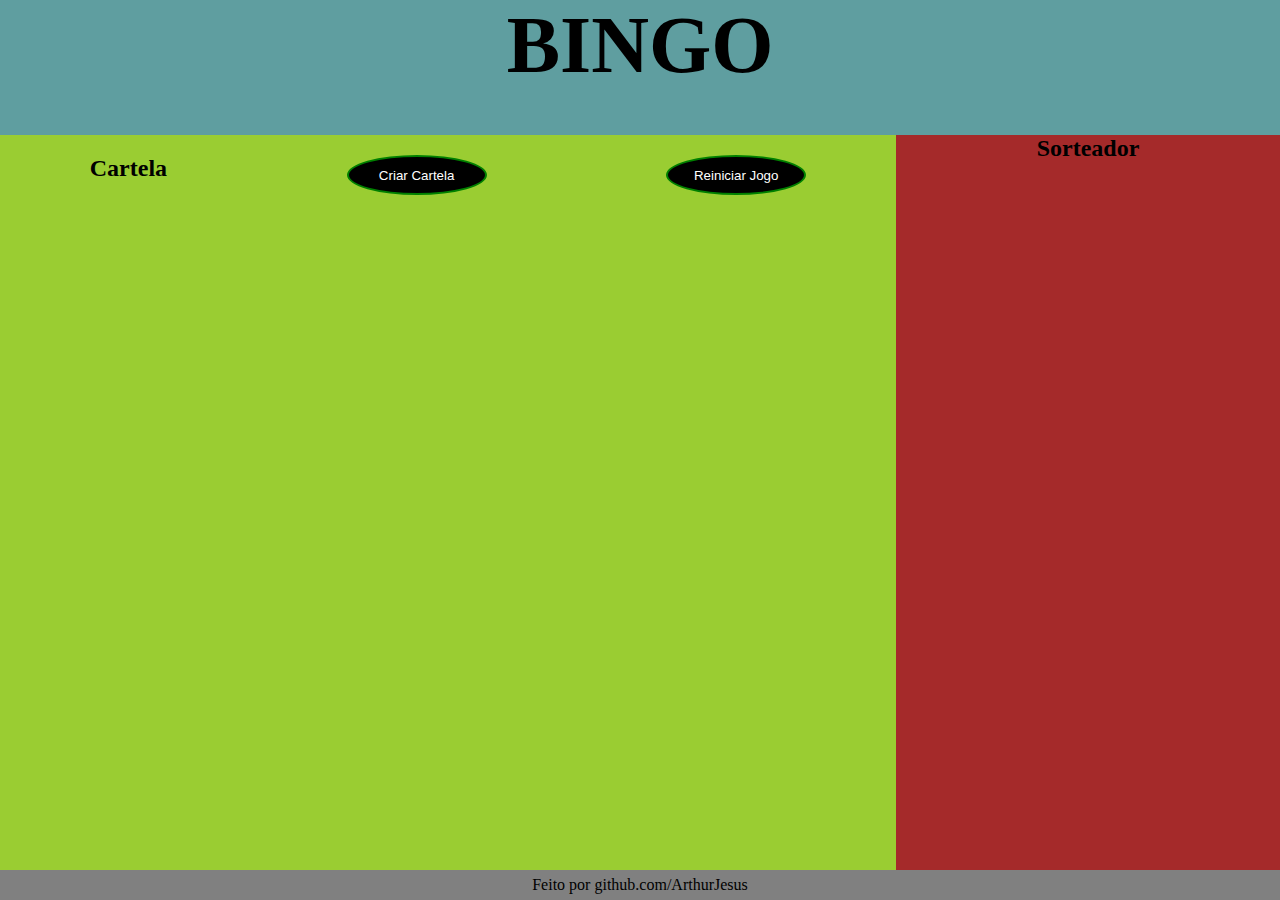
<file: Projeto Bingo 2.0/index.html>
<!DOCTYPE html>
<html lang="en">
<head>
    <meta charset="UTF-8">
    <meta http-equiv="X-UA-Compatible" content="IE=edge">
    <meta name="viewport" content="width=device-width, initial-scale=1.0">
    <title>Bingo</title>
    <link rel="stylesheet" href="index.css">
</head>
<body>
    <header>
        <h1>
            BINGO
        </h1>
    </header>
    <div id="corpo">
        <div id="cartelas">
            <div>
                <h2>
                    Cartela
                </h2>
                <button onclick="criarCartela()">
                    Criar Cartela
                </button>
                <button onclick="reiniciarJogo()">
                    Reiniciar Jogo
                </button>
            </div>
            <div id="jogadores">
                
            </div>
        </div>
        <div id="sorteador">
            <div>
                <h2>
                    Sorteador
                </h2>
            </div>
        </div>    
    </div>
    <footer><a href="https://github.com/ArthurJesus">Feito por github.com/ArthurJesus</a></footer>
    <script src="index.js"></script>
</body>
</html>
</file>
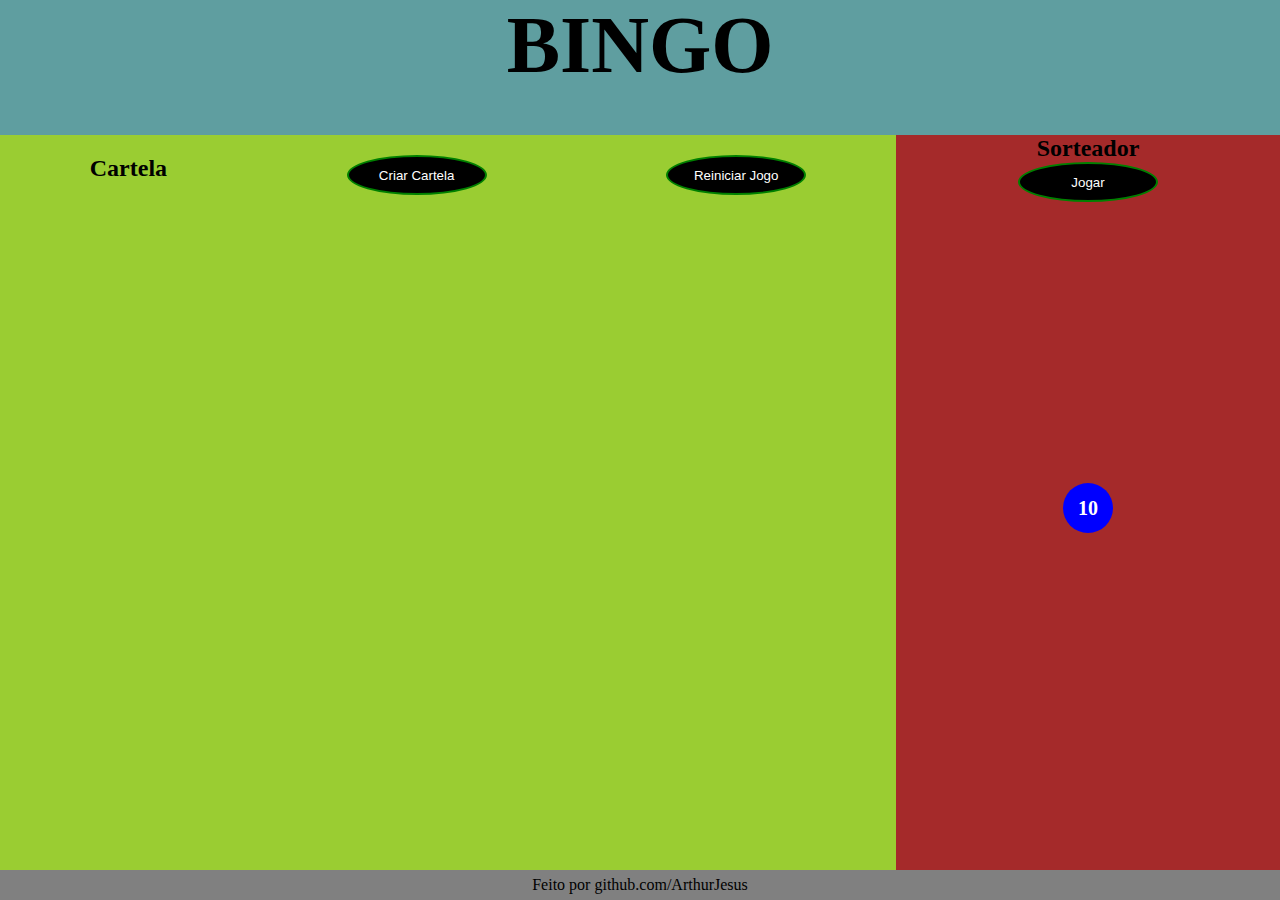
<file: Projeto Bingo 3.0/index.html>
<!DOCTYPE html>
<html lang="en">
<head>
    <meta charset="UTF-8">
    <meta http-equiv="X-UA-Compatible" content="IE=edge">
    <meta name="viewport" content="width=device-width, initial-scale=1.0">
    <title>Bingo</title>
    <link rel="stylesheet" href="index.css">
</head>
<body>
    <header>
        <h1>
            BINGO
        </h1>
    </header>
    <div id="corpo">
        <div id="cartela_header">
            <div>
                <h2>
                    Cartela
                </h2>
                <button onclick="criarCartela()">
                    Criar Cartela
                </button>
                <button onclick="reiniciarJogo()">
                    Reiniciar Jogo
                </button>
            </div>
            <div class="cartela">
                <div id="jogadores">

                </div>
            </div>
        </div>
        <div id="jogo_header">
            <div>
                <h2>
                    Sorteador
                </h2>
                <button onclick="jogar()">Jogar</button>
            </div>
            <div id="jogo">
                <span>10</span>
            </div>
        </div>    
    </div>
    <footer><a href="https://github.com/ArthurJesus">Feito por github.com/ArthurJesus</a></footer>
    <script src="index.js"></script>
</body>
</html>
</file>
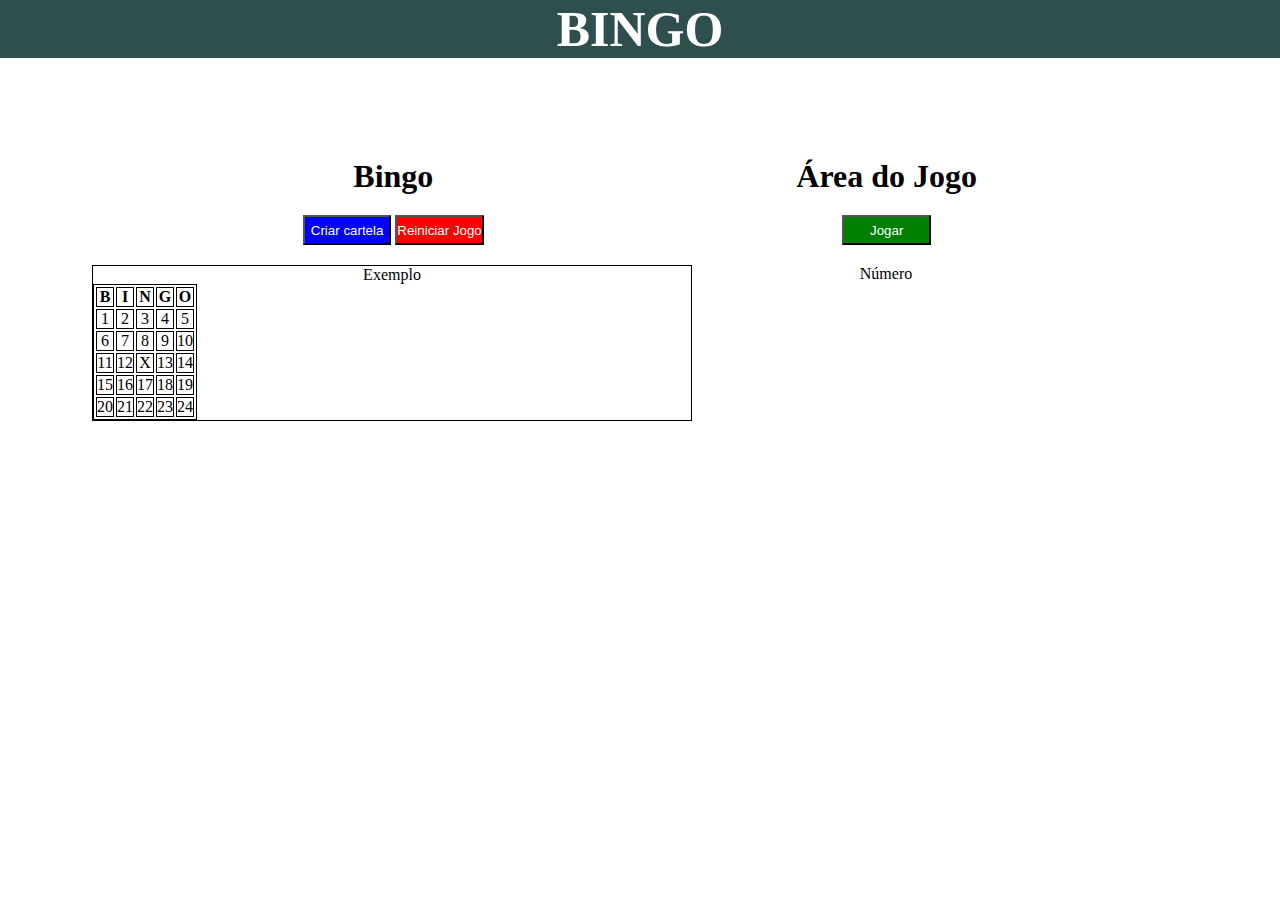
<file: Projeto Bingo/index.html>
<!DOCTYPE html>
<html lang="pt-br">
<head>
    <meta charset="UTF-8">
    <meta http-equiv="X-UA-Compatible" content="IE=edge">
    <meta name="viewport" content="width=device-width, initial-scale=1.0">
    <title>Bingo</title>
    <link rel="stylesheet" href="index.css">
</head>
<body>
    <header id="cabecalho"><h1>BINGO</h1></header>
    <div class="Bingo">
        <div id="areaBingo">
            <h1 id="Bingo">Bingo</h1>
            <button class="botoes" id="botao_1">Criar cartela</button>
            <button class="botoes" id="botao_2">Reiniciar Jogo</button>
        </div>
        <div id="areaJogo">
            <h1 id="AJ">Área do Jogo</h1>
            <button class="botoes" id="botao_3" onclick="play()">Jogar</button>
        </div>
    </div>
    <div class="Jogo">
        <div id="cartela">
            <div class="tabelas" id="tabela1">
                <p>Exemplo</p>  
                <table>
                    <tr>
                        <th>B</th>
                        <th>I</th>
                        <th>N</th>
                        <th>G</th>
                        <th>O</th>
                    </tr>
                    <tr>
                        <td>1</td>
                        <td>2</td>
                        <td>3</td>
                        <td>4</td>
                        <td>5</td>
                    </tr>
                    <tr>
                        <td>6</td>
                        <td>7</td>
                        <td>8</td>
                        <td>9</td>
                        <td>10</td>
                    </tr>
                    <tr>
                        <td>11</td>
                        <td>12</td>
                        <td>X</td>
                        <td>13</td>
                        <td>14</td>
                    </tr>
                    <tr>
                        <td>15</td>
                        <td>16</td>
                        <td>17</td>
                        <td>18</td>
                        <td>19</td>
                    </tr>
                    <tr>
                        <td>20</td>
                        <td>21</td>
                        <td>22</td>
                        <td>23</td>
                        <td>24</td>
                    </tr>
                </table>
            </div>
        </div>
        <div id="Sorteador">
            <div id="Numeros">
                <p>Número</p>
            </div>
        </div>
    </div>
    <script src="index.js"></script>
</body>
</html>
</file>
<file: Projeto Bingo 2.0/index.css>
*{
    margin: 0;
    padding: 0;
    box-sizing: border-box;
}

header{
    height: 15vh;
    width: 100vw;
    background-color: cadetblue;
    text-align: center;
    font-size: 40px;
}

#corpo{
    display: flex;
}

#cartelas{
    height: 85vh;
    width: 70%;
    justify-content: space-around;
    background-color: yellowgreen;
}

#sorteador{
    height: 85vh;
    width: 30%;
    text-align: center;
    justify-content: center;
    background-color: brown;
}

#cartelas div{
    width: 100%;
    margin-top: 20px;
    text-align: center;
    display: flex;
    flex-direction: row;
    justify-content: space-around;
}

#jogadores{
    width: 100vh;
    background-color: aqua;
    white-space: nowrap;
    display: inline-block;
}
button{
    height: 40px;
    width: 140px;
    border-radius: 60%;
    border: 2px green solid;
    background-color: black;
    color: white;
}
button:hover{
    background-color: gray;
    cursor: pointer;
}
button:active{
    color: black;
    background-color: greenyellow;
}

footer{
    position: fixed;
    bottom: 0;
    height: 30px;
    width: 100vw;
    text-align: center;
    background-color: gray;
    display: flex;
    justify-content: center;
    align-items: center;
}

a{ 
    color: black;
    text-decoration: none;
}
</file>
<file: Projeto Bingo 3.0/index.css>
*{
    margin: 0;
    padding: 0;
    box-sizing: border-box;
}

header{
    height: 15vh;
    width: 100vw;
    background-color: cadetblue;
    text-align: center;
    font-size: 40px;
}

#corpo{
    display: flex;
}

#cartela_header{
    height: 85vh;
    width: 70%;
    justify-content: space-around;
    background-color: yellowgreen;
}

#jogo_header{
    height: 85vh;
    width: 30%;
    text-align: center;
    justify-content: center;
    background-color: brown;
}
div#jogo{
    display: flex;
    align-items: center;
    width: 100%;
    height: 80%;
    justify-content: center;
    flex-wrap: wrap;
}

span{
    width: 50px;
    height: 50px;
    font-size: 20px;
    background-color: blue;
    display: flex;
    color: white;
    font-weight: bold;
    align-items: center;
    justify-content: center;
    border-radius: 50%;
}
#cartela_header div{
    width: 100%;
    margin-top: 20px;
    text-align: center;
    display: flex;
    flex-direction: row;
    justify-content: space-around;
}

.cartela{
    width: 100vh;
    display: flex;
    flex-direction: column;
    flex-wrap: wrap;
    display: inline-block;
}
button{
    height: 40px;
    width: 140px;
    border-radius: 60%;
    border: 2px green solid;
    background-color: black;
    color: white;
}
button:hover{
    background-color: gray;
    cursor: pointer;
}
button:active{
    color: black;
    background-color: greenyellow;
}

table,tr,td{
    border: 1px solid black;
    border-collapse: collapse;
    text-align: center;
    background-color: lightseagreen;
}
tr,td{
    height: 50px;
    width: 50px;
}
footer{
    position: fixed;
    bottom: 0;
    height: 30px;
    width: 100vw;
    text-align: center;
    background-color: gray;
    display: flex;
    justify-content: center;
    align-items: center;
}

a{ 
    color: black;
    text-decoration: none;
}
</file>
<file: Projeto Bingo/index.css>
*{
    margin: 0;
    padding: 0;
    box-sizing: border-box;
}

body{
    height: 100vh;
}

#cabecalho{
    width: 100% ;
    text-align: center;
    font-size: 25px;
    background-color: darkslategray;
    color: white;
}


.Bingo{
    margin-top: 100px;
    display: flex;
    justify-content: space-evenly;
    align-items: center;
    text-align: center;
}

#areaBingo{
    width: 200px;
}

#areaJogo{
    width: 200px;
}


.botoes{
    margin-top: 20px;
    margin-bottom: 20px;
    width: 88.47px;
    height: 30px;
    color: white;
}

#botao_1{
    background-color: blue;
}
#botao_1:hover{
    background-color: rgb(173, 173, 255);
}
#botao_2{
    background-color: red;
}
#botao_2:hover{
    background-color: rgb(255, 173, 173);
}
#botao_3{
    background-color: green;
}
#botao_3:hover{
    background-color: rgb(30, 255, 30);
}

.Jogo{
    display: flex;
    justify-content: space-evenly;
    text-align: center;
}

#cartela{
    width: 600px;
    margin-left: -192px;
    border: black solid 1px;
}

#Sorteador{
    margin-left: -200px;
    width: 220px;
}

#tabelas{
    width: 120px;
    display: flex;
    flex-direction: column;
}

table,th,td{
    border: 1px black solid;
}
</file>
